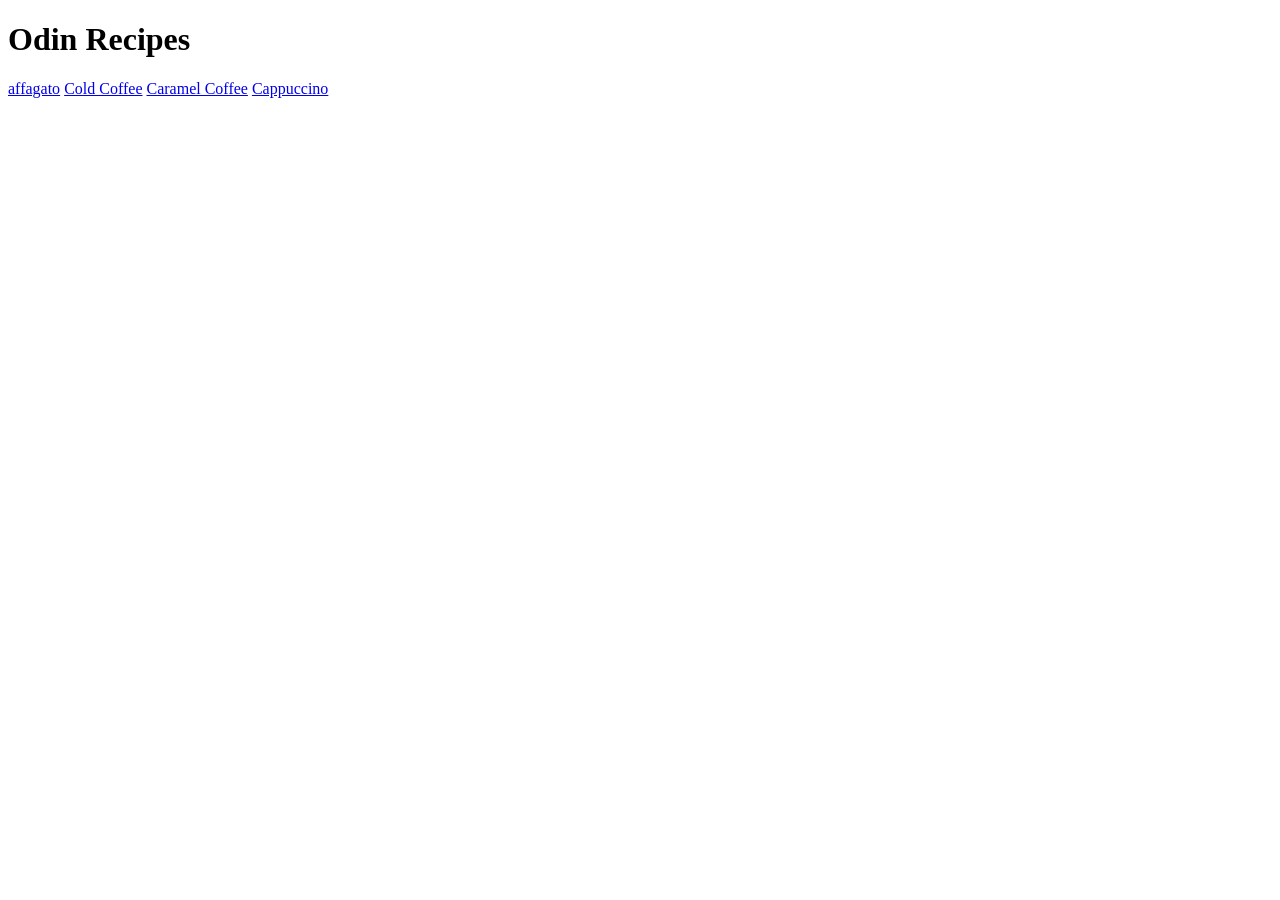
<file: index.html>
<!DOCTYPE html>
<html lang="en">

<head>
    <meta charset="UTF-8">
    <meta name="viewport" content="width=device-width, initial-scale=1.0">
    <title>Odin Recipes</title>
</head>

<body>
    <h1 class="title">Odin Recipes</h1>

    <a href="recipes/affagato.html" class="links">affagato</a>
    <a href="recipes/cold-coffee.html" class="links">Cold Coffee</a>
    <a href="recipes/caramel-coffee.html" class="links">Caramel Coffee</a>
    <a href="recipes/cappuccino.html" class="links">Cappuccino</a>
</body>

</html>
</file>
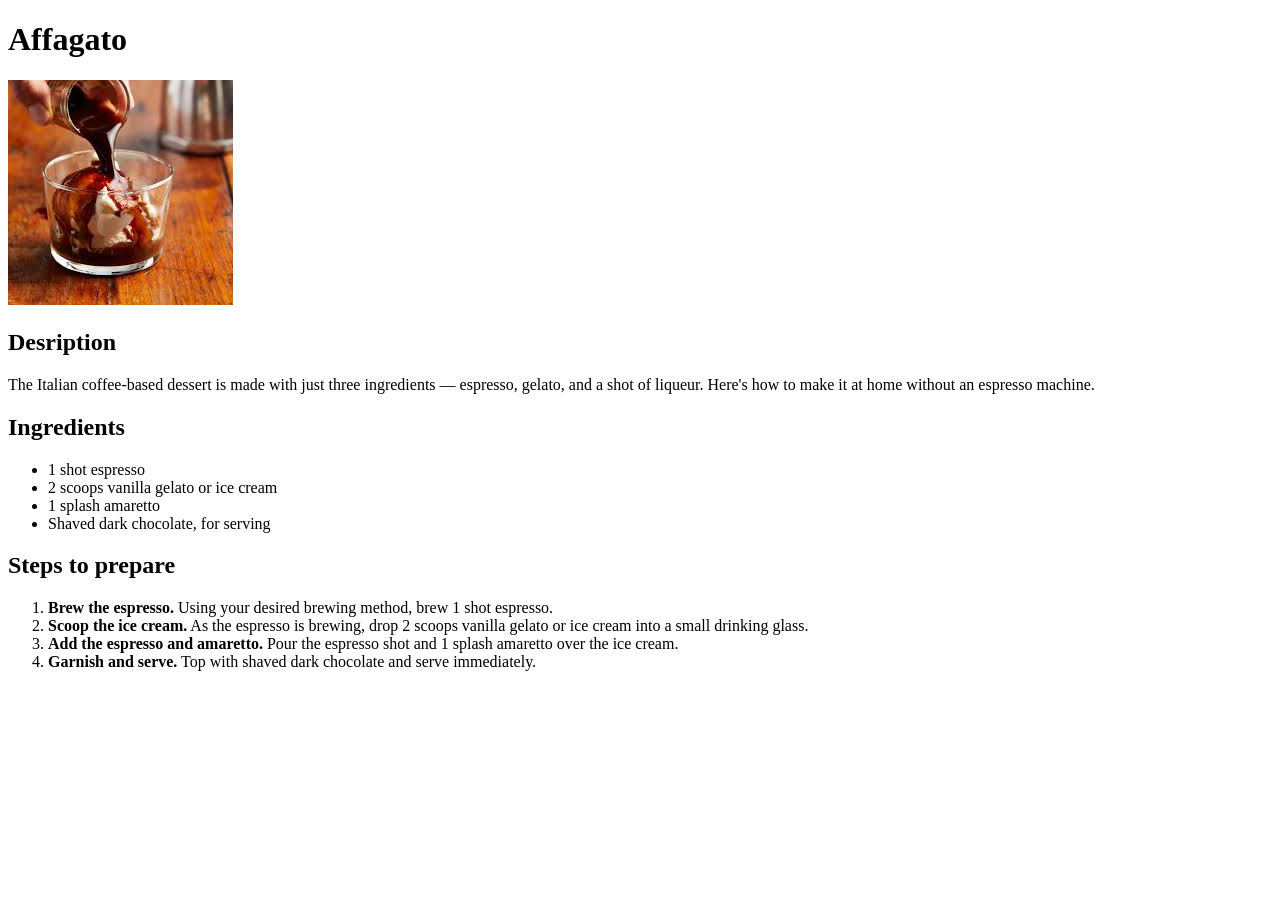
<file: recipes/affagato.html>
<!DOCTYPE html>
<html lang="en">

<head>
    <meta charset="UTF-8">
    <meta name="viewport" content="width=device-width, initial-scale=1.0">
    <title>Odin Recipes | Affagato</title>
</head>

<body>
    <h1 class="recipe-title">Affagato</h1>
    <img src="/images/affagato.jpeg" alt="Affagato main image" class="title-image">

    <h2 class="desc">Desription</h2>
    <p class="short-desc">The Italian coffee-based dessert is made with just three ingredients — espresso, gelato, and a
        shot of liqueur. Here's how to make it at home without an espresso machine.</p>

    <h2 class="ingredients">Ingredients</h2>
    <ul class="ingredients-list">
        <li>1 shot espresso</li>
        <li>2 scoops vanilla gelato or ice cream</li>
        <li>1 splash amaretto</li>
        <li>Shaved dark chocolate, for serving</li>
    </ul>

    <h2 class="steps">Steps to prepare</h2>
    <ol class="steps">
        <li><strong>Brew the espresso.</strong> Using your desired brewing method, brew 1 shot espresso.</li>
        <li><strong>Scoop the ice cream.</strong> As the espresso is brewing, drop 2 scoops vanilla gelato or ice cream
            into a small drinking glass.</li>
        <li><strong>Add the espresso and amaretto.</strong> Pour the espresso shot and 1 splash amaretto over the ice
            cream.</li>
        <li><strong>Garnish and serve.</strong> Top with shaved dark chocolate and serve immediately.</li>
    </ol>


</body>

</html>
</file>
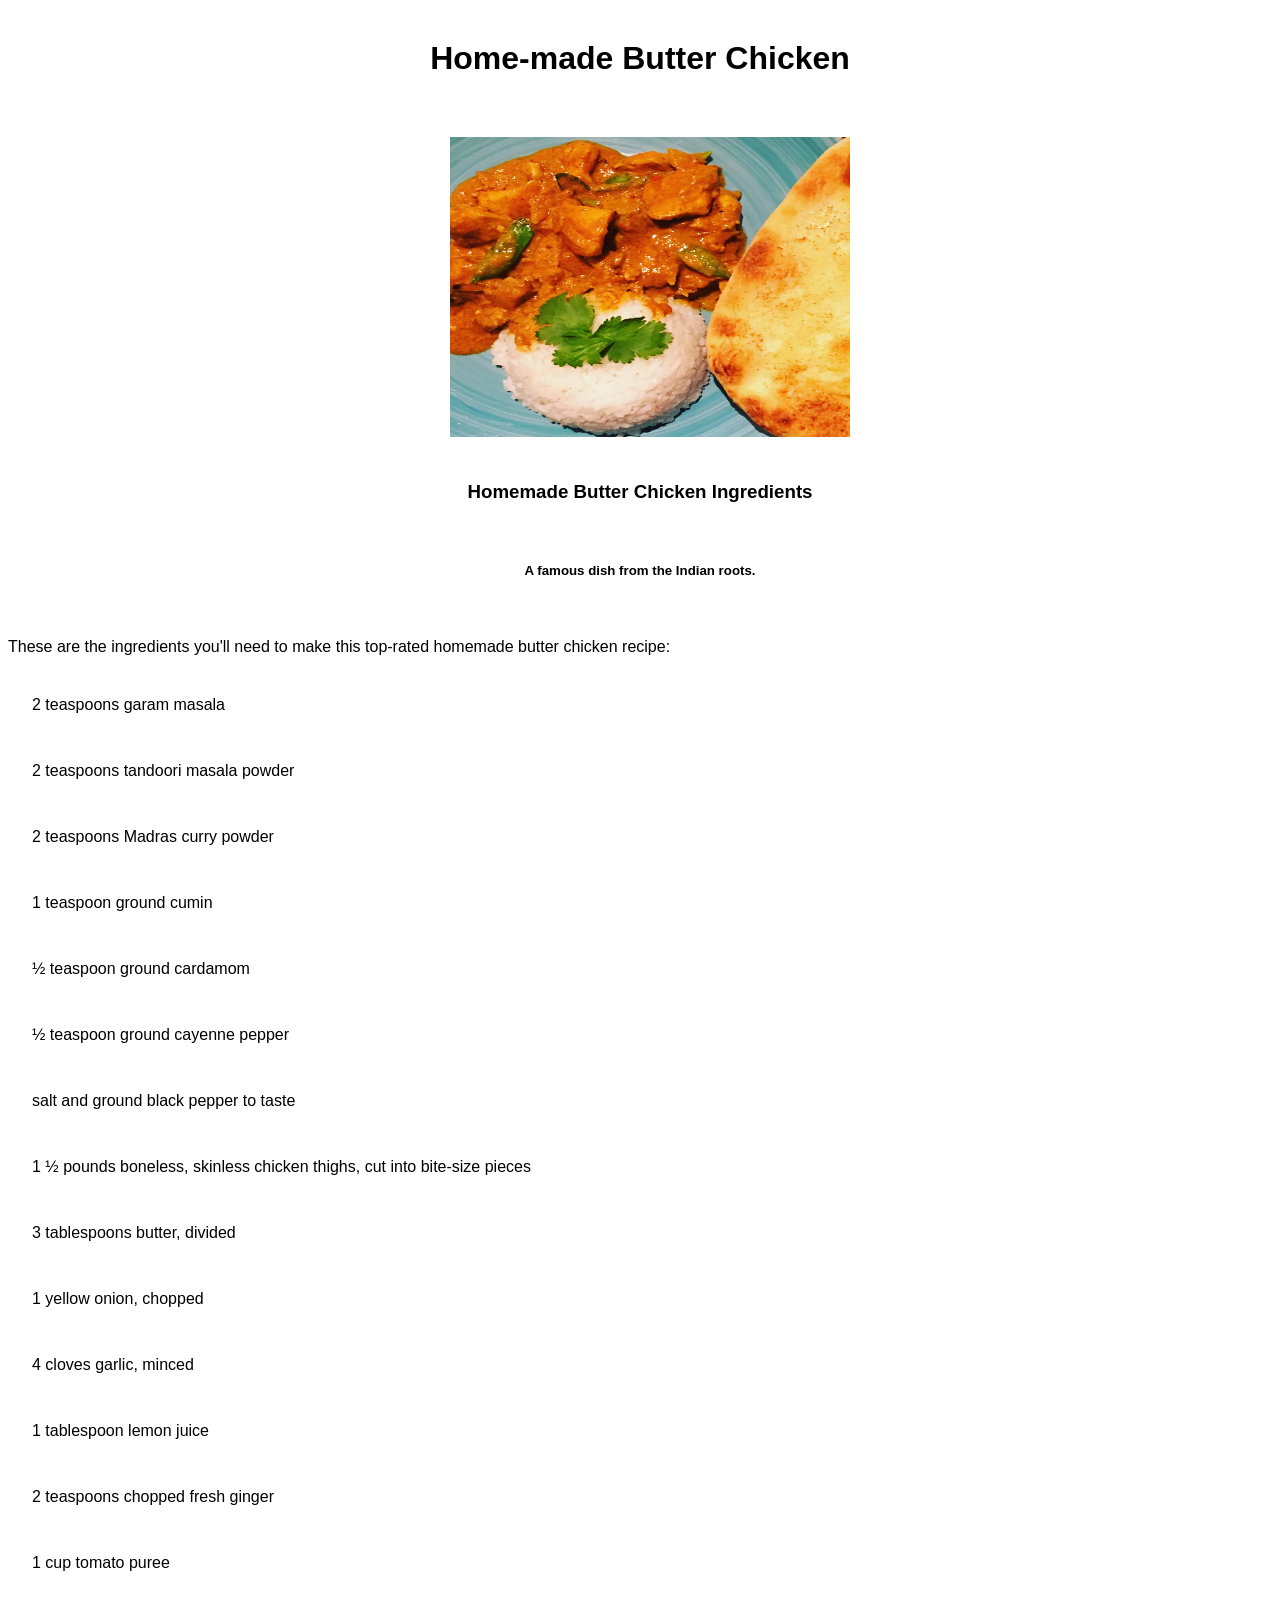
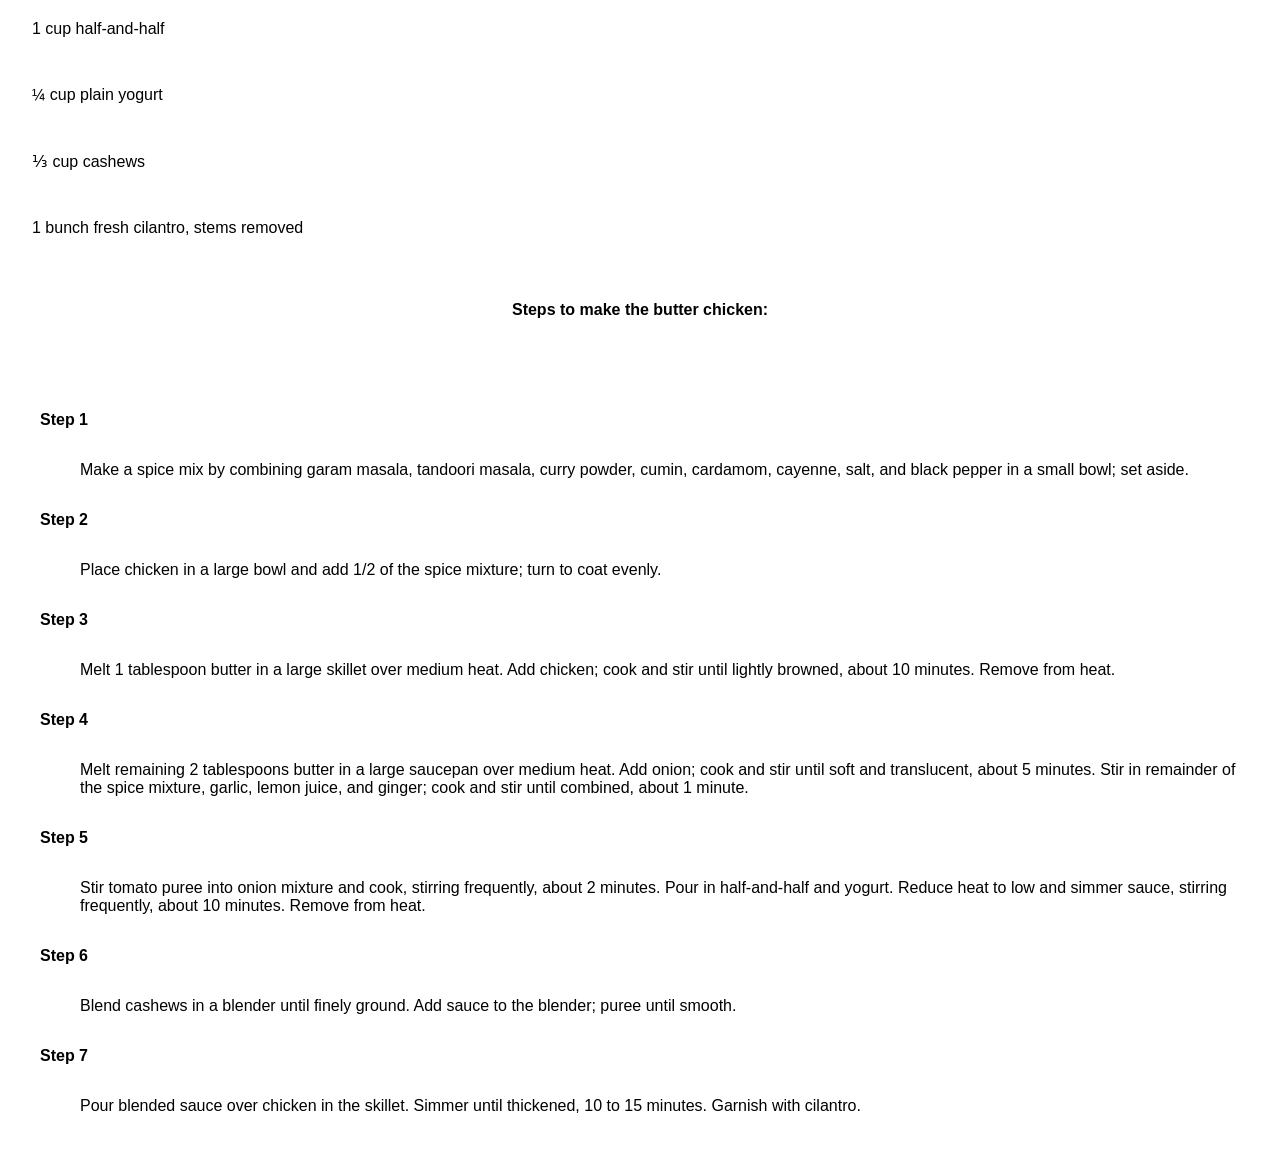
<file: recipes/butter-chicken.html>
<!DOCTYPE html>
<!--[if lt IE 7]>      <html class="no-js lt-ie9 lt-ie8 lt-ie7"> <![endif]-->
<!--[if IE 7]>         <html class="no-js lt-ie9 lt-ie8"> <![endif]-->
<!--[if IE 8]>         <html class="no-js lt-ie9"> <![endif]-->
<!--[if gt IE 8]>      <html class="no-js"> <![endif]-->
<html>

<head>
    <meta charset="utf-8">
    <meta http-equiv="X-UA-Compatible" content="IE=edge">
    <title>Home-made Butter Chicken</title>
    <meta name="description" content="">
    <meta name="viewport" content="width=device-width, initial-scale=1">
    <link rel="stylesheet" href="/styles.css">
</head>

<body>
    <!--[if lt IE 7]>
            <p class="browsehappy">You are using an <strong>outdated</strong> browser. Please <a href="#">upgrade your browser</a> to improve your experience.</p>
        <![endif]-->
    <h1>Home-made Butter Chicken</h1>

    <img src="./img/butter-chicken-img.webp" alt="Lasagna finished image">

    <h3>Homemade Butter Chicken Ingredients</h3>

    <h5>A famous dish from the Indian roots.</h5>
    <p>These are the ingredients you'll need to make this top-rated homemade butter chicken recipe:</p>
    <ol>
        <li>2 teaspoons garam masala</li>
        <li>2 teaspoons tandoori masala powder</li>
        <li>2 teaspoons Madras curry powder</li>
        <li>1 teaspoon ground cumin</li>
        <li>½ teaspoon ground cardamom</li>
        <li>½ teaspoon ground cayenne pepper</li>
        <li>salt and ground black pepper to taste</li>
        <li> 1 ½ pounds boneless, skinless chicken thighs, cut into bite-size pieces</li>
        <li>3 tablespoons butter, divided</li>
        <li>1 yellow onion, chopped</li>
        <li>4 cloves garlic, minced</li>
        <li>1 tablespoon lemon juice</li>
        <li>2 teaspoons chopped fresh ginger</li>
        <li>1 cup tomato puree</li>
        <li>1 cup half-and-half</li>
        <li>¼ cup plain yogurt</li>
        <li>⅓ cup cashews</li>
        <li>1 bunch fresh cilantro, stems removed</li>
    </ol>
    <h4>Steps to make the butter chicken:</h4>
    <dl>
        <dt>Step 1</dt>
        <dd>Make a spice mix by combining garam masala, tandoori masala, curry powder, cumin, cardamom, cayenne, salt,
            and black pepper in a small bowl; set aside.</dd>
        <dt>Step 2</dt>
        <dd>Place chicken in a large bowl and add 1/2 of the spice mixture; turn to coat evenly.</dd>
        <dt>Step 3</dt>
        <dd>Melt 1 tablespoon butter in a large skillet over medium heat. Add chicken; cook and stir until lightly
            browned, about 10 minutes. Remove from heat.</dd>
        <dt>Step 4</dt>
        <dd>Melt remaining 2 tablespoons butter in a large saucepan over medium heat. Add onion; cook and stir until
            soft and translucent, about 5 minutes. Stir in remainder of the spice mixture, garlic, lemon juice, and
            ginger; cook and stir until combined, about 1 minute.</dd>
        <dt>Step 5</dt>
        <dd>Stir tomato puree into onion mixture and cook, stirring frequently, about 2 minutes. Pour in half-and-half
            and yogurt. Reduce heat to low and simmer sauce, stirring frequently, about 10 minutes. Remove from heat.
        </dd>
        <dt>Step 6</dt>
        <dd>Blend cashews in a blender until finely ground. Add sauce to the blender; puree until smooth.</dd>
        <dt>Step 7</dt>
        <dd>Pour blended sauce over chicken in the skillet. Simmer until thickened, 10 to 15 minutes. Garnish with
            cilantro.</dd>
    </dl>

































    <script src="" async defer></script>
</body>

</html>
</file>
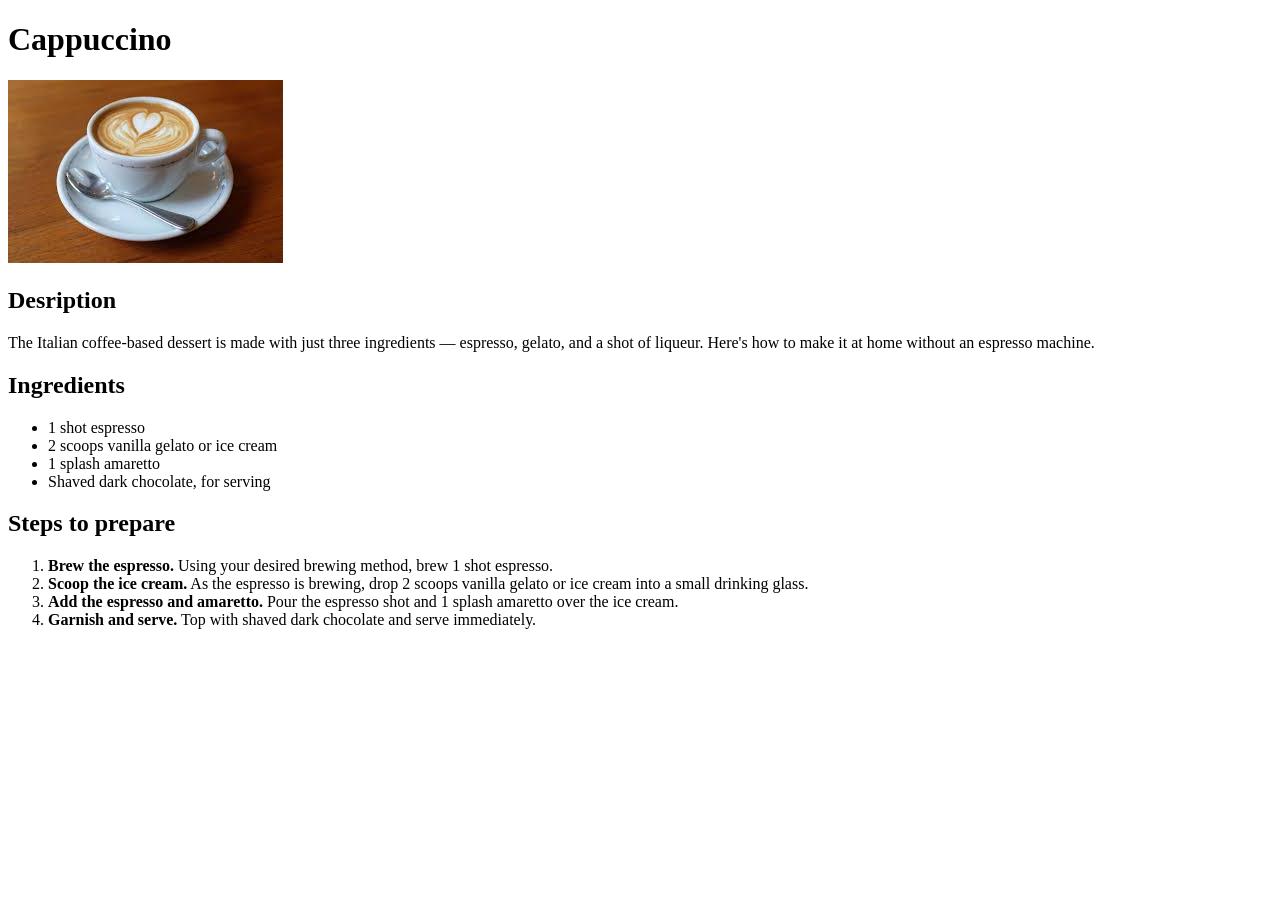
<file: recipes/cappuccino.html>
<!DOCTYPE html>
<html lang="en">

<head>
    <meta charset="UTF-8">
    <meta name="viewport" content="width=device-width, initial-scale=1.0">
    <title>Odin Recipes | Cappuccino</title>
</head>

<body>
    <h1 class="recipe-title">Cappuccino</h1>
    <img src="/images/cappuccino.jpeg" alt="Affagato main image" class="title-image">

    <h2 class="desc">Desription</h2>
    <p class="short-desc">The Italian coffee-based dessert is made with just three ingredients — espresso, gelato, and a
        shot of liqueur. Here's how to make it at home without an espresso machine.</p>

    <h2 class="ingredients">Ingredients</h2>
    <ul class="ingredients-list">
        <li>1 shot espresso</li>
        <li>2 scoops vanilla gelato or ice cream</li>
        <li>1 splash amaretto</li>
        <li>Shaved dark chocolate, for serving</li>
    </ul>

    <h2 class="steps">Steps to prepare</h2>
    <ol class="steps">
        <li><strong>Brew the espresso.</strong> Using your desired brewing method, brew 1 shot espresso.</li>
        <li><strong>Scoop the ice cream.</strong> As the espresso is brewing, drop 2 scoops vanilla gelato or ice cream
            into a small drinking glass.</li>
        <li><strong>Add the espresso and amaretto.</strong> Pour the espresso shot and 1 splash amaretto over the ice
            cream.</li>
        <li><strong>Garnish and serve.</strong> Top with shaved dark chocolate and serve immediately.</li>
    </ol>

</body>

</html>
</file>
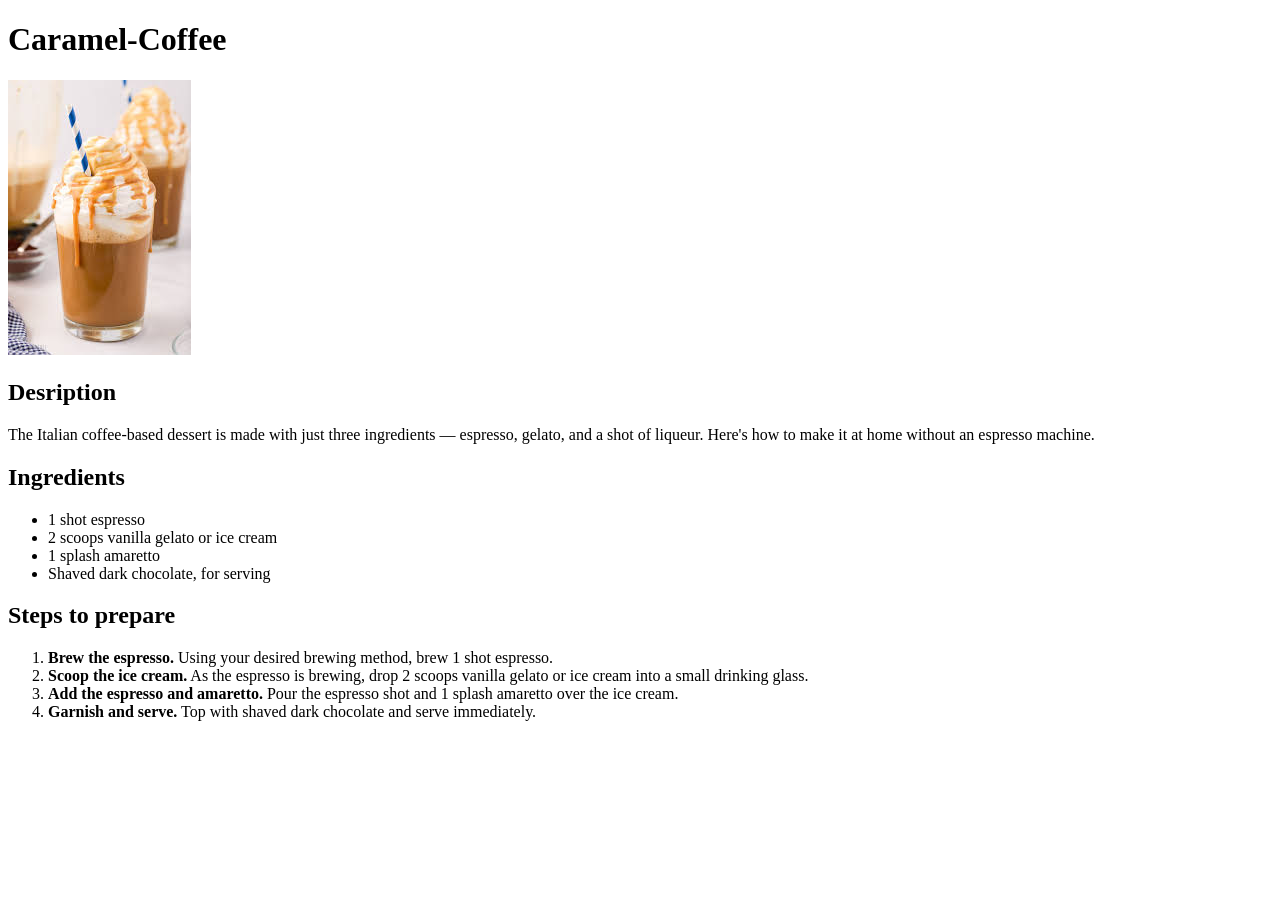
<file: recipes/caramel-coffee.html>
<!DOCTYPE html>
<html lang="en">

<head>
    <meta charset="UTF-8">
    <meta name="viewport" content="width=device-width, initial-scale=1.0">
    <title>Odin Recipes | Caramel-Coffee</title>
</head>

<body>
    <h1 class="recipe-title">Caramel-Coffee</h1>
    <img src="/images/caramel coffee.jpeg" alt="Affagato main image" class="title-image">

    <h2 class="desc">Desription</h2>
    <p class="short-desc">The Italian coffee-based dessert is made with just three ingredients — espresso, gelato, and a
        shot of liqueur. Here's how to make it at home without an espresso machine.</p>

    <h2 class="ingredients">Ingredients</h2>
    <ul class="ingredients-list">
        <li>1 shot espresso</li>
        <li>2 scoops vanilla gelato or ice cream</li>
        <li>1 splash amaretto</li>
        <li>Shaved dark chocolate, for serving</li>
    </ul>

    <h2 class="steps">Steps to prepare</h2>
    <ol class="steps">
        <li><strong>Brew the espresso.</strong> Using your desired brewing method, brew 1 shot espresso.</li>
        <li><strong>Scoop the ice cream.</strong> As the espresso is brewing, drop 2 scoops vanilla gelato or ice cream
            into a small drinking glass.</li>
        <li><strong>Add the espresso and amaretto.</strong> Pour the espresso shot and 1 splash amaretto over the ice
            cream.</li>
        <li><strong>Garnish and serve.</strong> Top with shaved dark chocolate and serve immediately.</li>
    </ol>

</body>

</html>
</file>
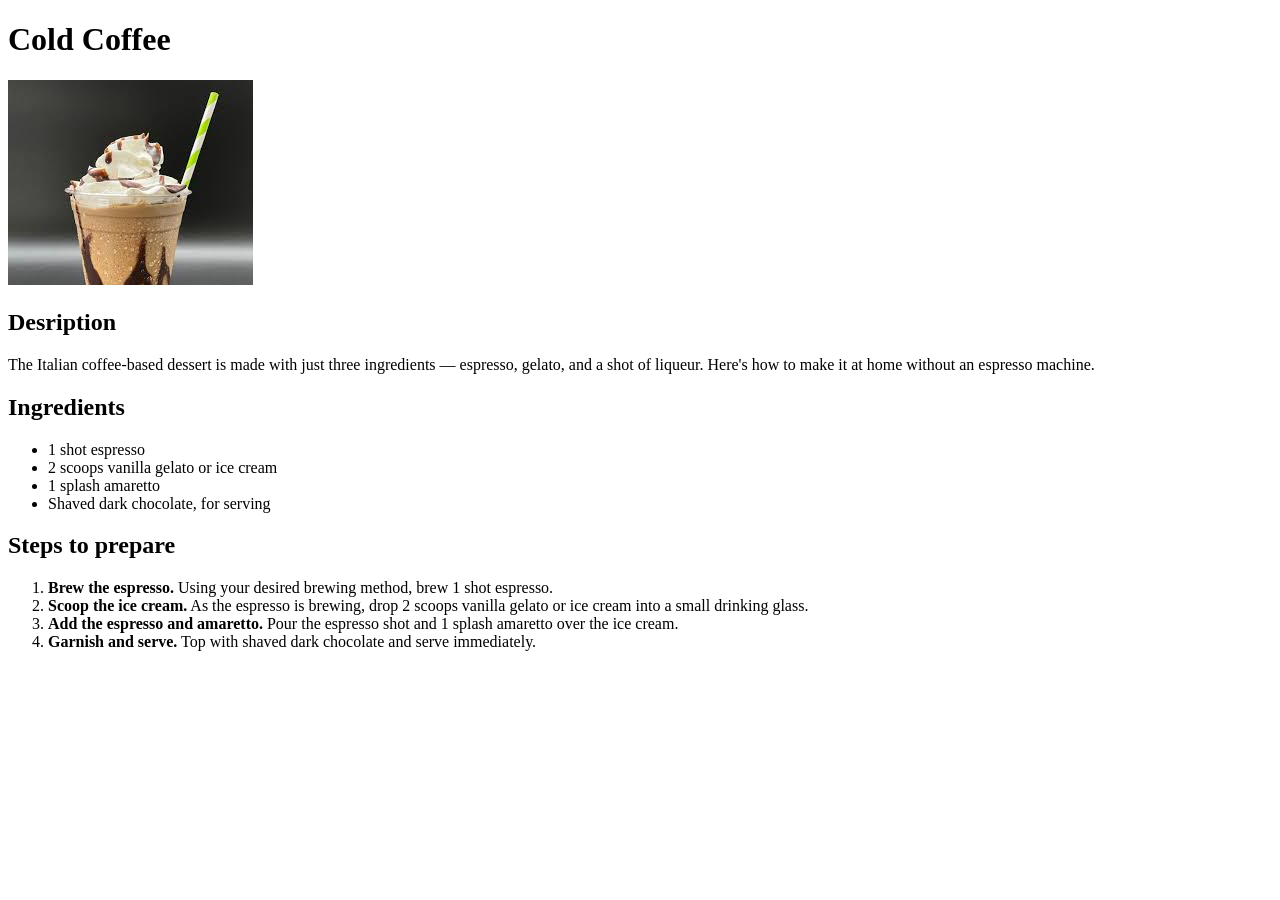
<file: recipes/cold-coffee.html>
<!DOCTYPE html>
<html lang="en">

<head>
    <meta charset="UTF-8">
    <meta name="viewport" content="width=device-width, initial-scale=1.0">
    <title>Odin Recipes | Cold Coffee</title>
</head>

<body>
    <h1 class="recipe-title">Cold Coffee</h1>
    <img src="/images/cold coffee.jpeg" alt="Affagato main image" class="title-image">

    <h2 class="desc">Desription</h2>
    <p class="short-desc">The Italian coffee-based dessert is made with just three ingredients — espresso, gelato, and a
        shot of liqueur. Here's how to make it at home without an espresso machine.</p>

    <h2 class="ingredients">Ingredients</h2>
    <ul class="ingredients-list">
        <li>1 shot espresso</li>
        <li>2 scoops vanilla gelato or ice cream</li>
        <li>1 splash amaretto</li>
        <li>Shaved dark chocolate, for serving</li>
    </ul>

    <h2 class="steps">Steps to prepare</h2>
    <ol class="steps">
        <li><strong>Brew the espresso.</strong> Using your desired brewing method, brew 1 shot espresso.</li>
        <li><strong>Scoop the ice cream.</strong> As the espresso is brewing, drop 2 scoops vanilla gelato or ice cream
            into a small drinking glass.</li>
        <li><strong>Add the espresso and amaretto.</strong> Pour the espresso shot and 1 splash amaretto over the ice
            cream.</li>
        <li><strong>Garnish and serve.</strong> Top with shaved dark chocolate and serve immediately.</li>
    </ol>

</body>

</html>
</file>
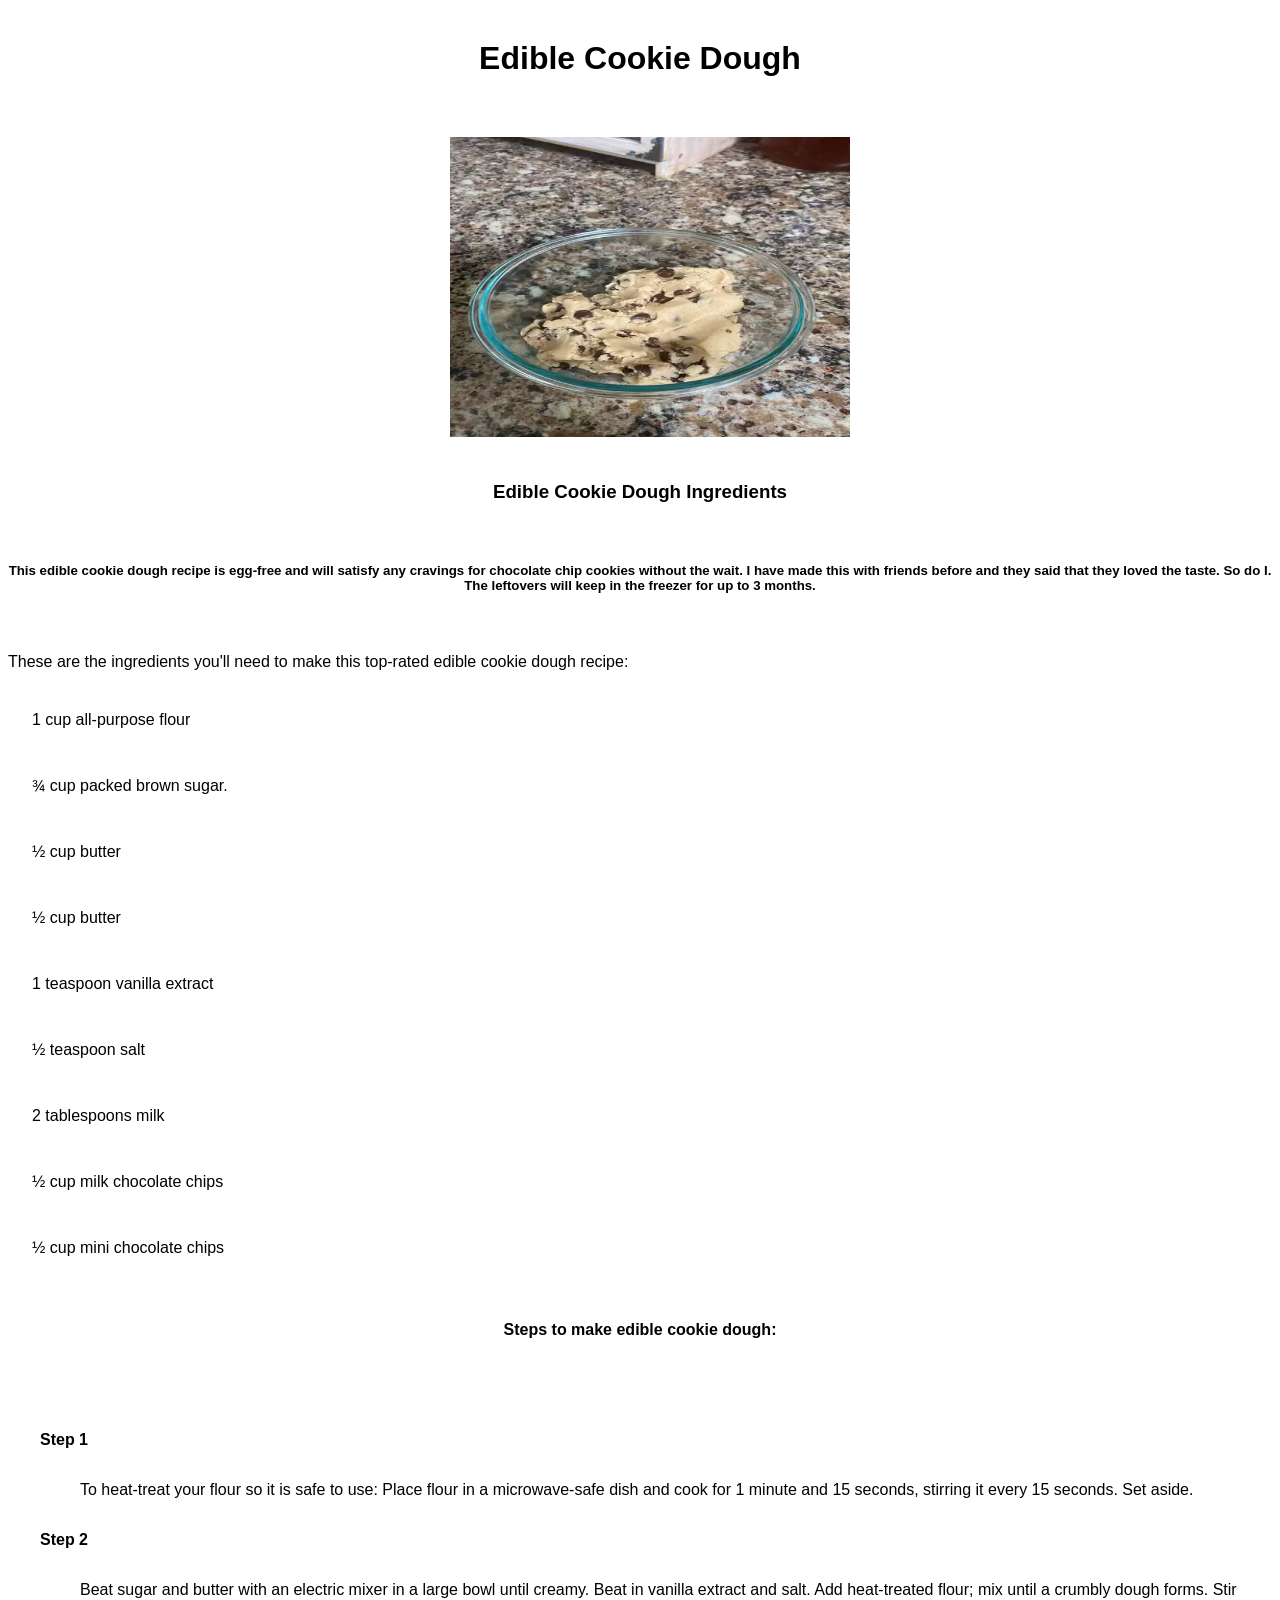
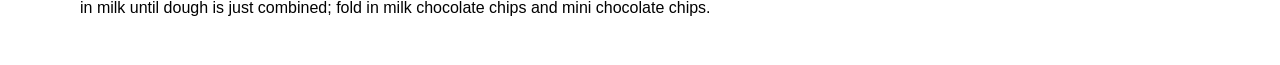
<file: recipes/edible-cookie-dough.html>
<!DOCTYPE html>
<!--[if lt IE 7]>      <html class="no-js lt-ie9 lt-ie8 lt-ie7"> <![endif]-->
<!--[if IE 7]>         <html class="no-js lt-ie9 lt-ie8"> <![endif]-->
<!--[if IE 8]>         <html class="no-js lt-ie9"> <![endif]-->
<!--[if gt IE 8]>      <html class="no-js"> <!--<![endif]-->
<html>

<head>
    <meta charset="utf-8">
    <meta http-equiv="X-UA-Compatible" content="IE=edge">
    <title>Edible Cookie Dough</title>
    <meta name="description" content="">
    <meta name="viewport" content="width=device-width, initial-scale=1">
    <link rel="stylesheet" href="/styles.css">
</head>

<body>
    <h1>Edible Cookie Dough</h1>
    <img src="./img/edible-cookie-dough-img.webp" alt="Edible cookie dough">

    <h3>Edible Cookie Dough Ingredients</h3>
    <h5>This edible cookie dough recipe is egg-free and will satisfy any cravings for chocolate chip cookies without the
        wait. I have made this with friends before and they said that they loved the taste. So do I. The leftovers will
        keep in the freezer for up to 3 months.</h5>
    <p>These are the ingredients you'll need to make this top-rated edible cookie dough recipe:</p>
    <ol>
        <li>1 cup all-purpose flour</li>
        <li>¾ cup packed brown sugar.</li>
        <li>½ cup butter</li>
        <li>½ cup butter</li>
        <li>1 teaspoon vanilla extract</li>
        <li>½ teaspoon salt</li>
        <li>2 tablespoons milk</li>
        <li>½ cup milk chocolate chips</li>
        <li>½ cup mini chocolate chips</li>
    </ol>
    <h4>Steps to make edible cookie dough:</h4>
    <dl>
        <dt>Step 1</dt>
        <dd>To heat-treat your flour so it is safe to use: Place flour in a microwave-safe dish and cook for 1 minute
            and 15 seconds, stirring it every 15 seconds. Set aside.</dd>
        <dt>Step 2</dt>
        <dd>Beat sugar and butter with an electric mixer in a large bowl until creamy. Beat in vanilla extract and salt.
            Add heat-treated flour; mix until a crumbly dough forms. Stir in milk until dough is just combined; fold in
            milk chocolate chips and mini chocolate chips.</dd>
    </dl>

    <script src="" async defer></script>
</body>

</html>
</file>
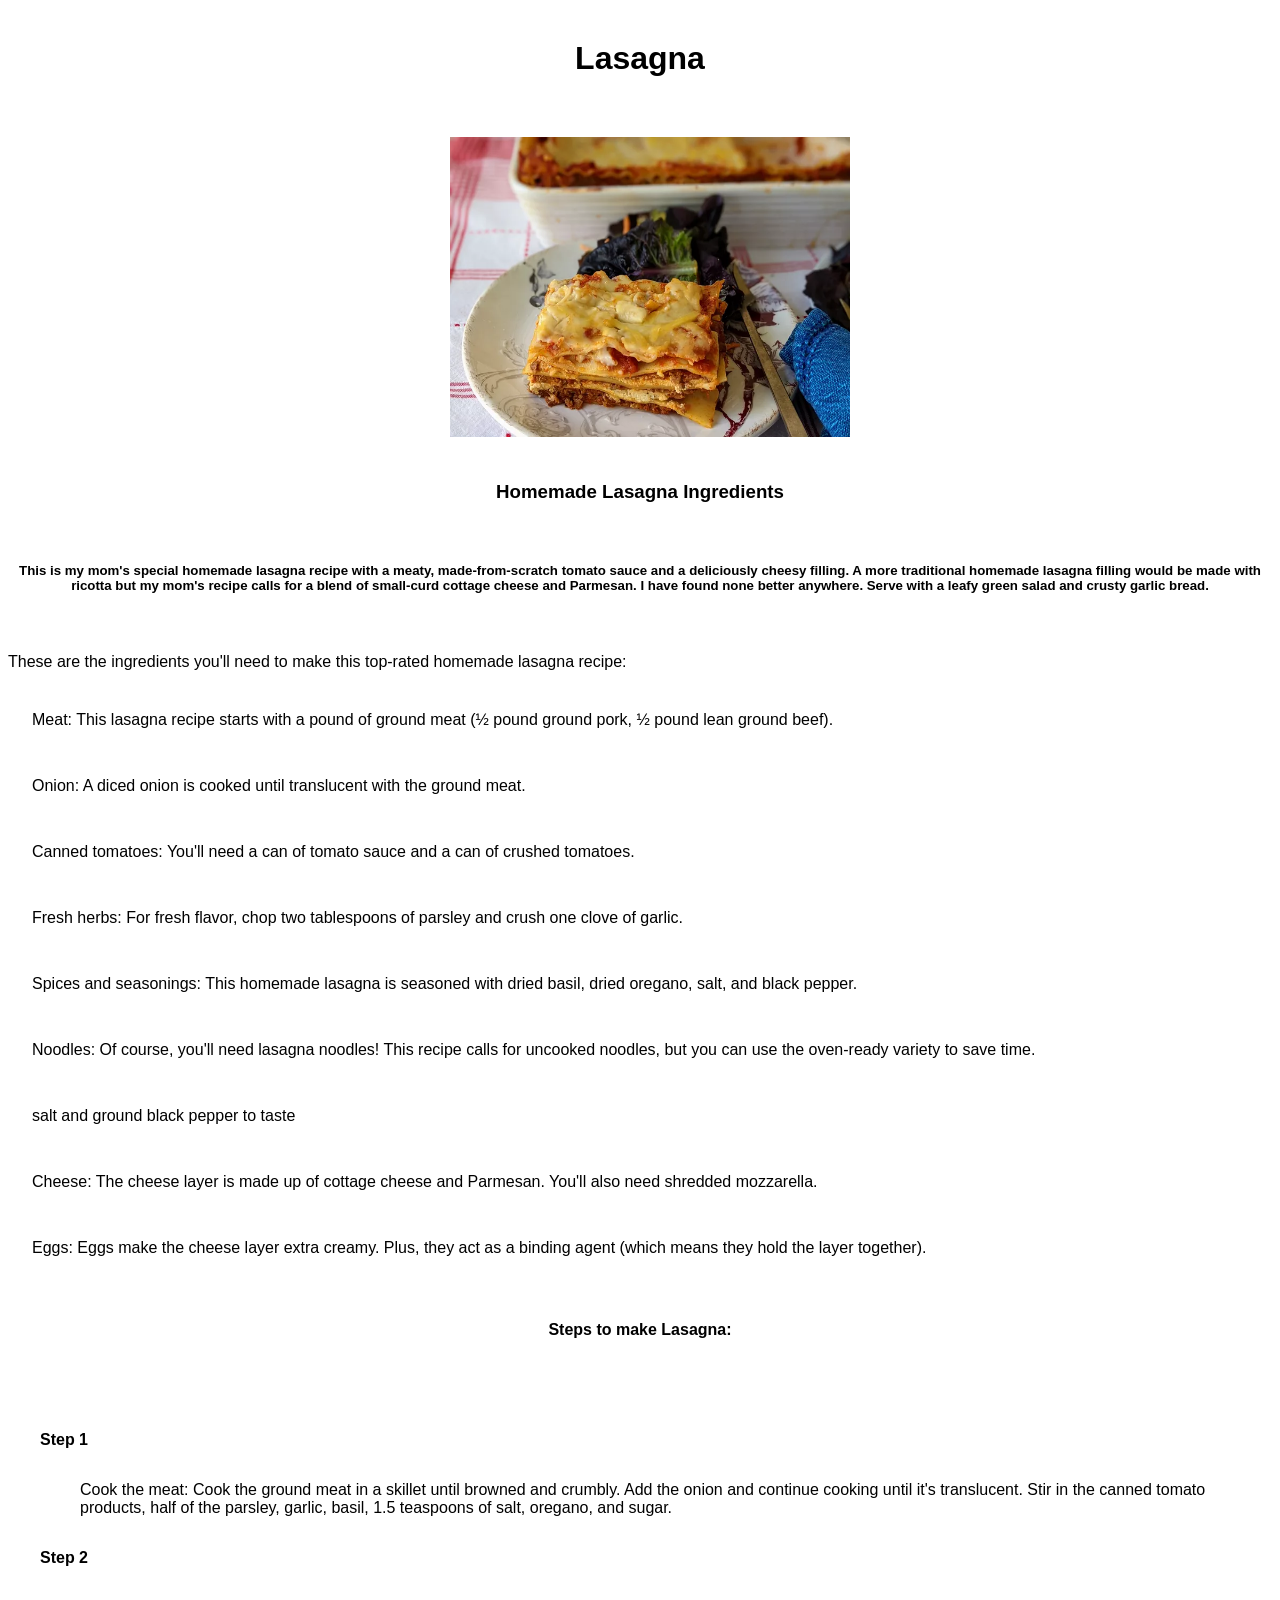
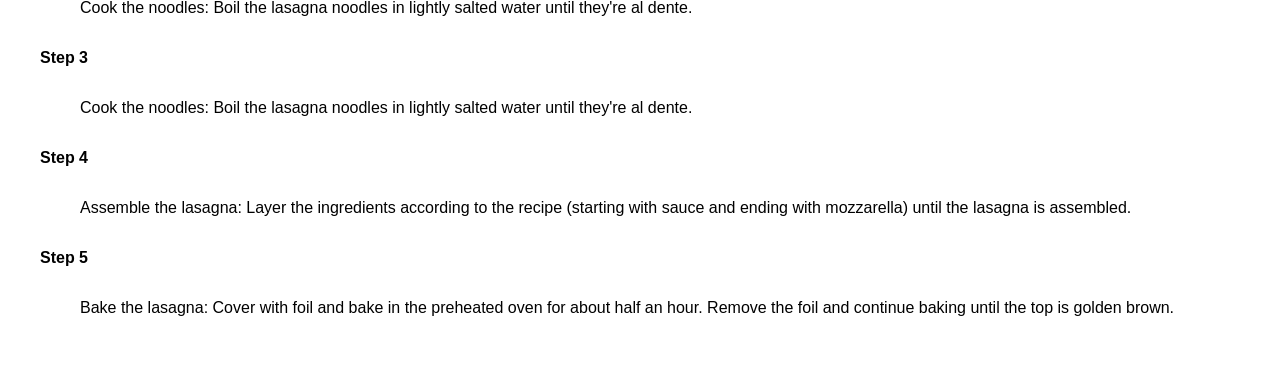
<file: recipes/lasagna.html>
<!DOCTYPE html>
<!--[if lt IE 7]>      <html class="no-js lt-ie9 lt-ie8 lt-ie7"> <![endif]-->
<!--[if IE 7]>         <html class="no-js lt-ie9 lt-ie8"> <![endif]-->
<!--[if IE 8]>         <html class="no-js lt-ie9"> <![endif]-->
<!--[if gt IE 8]>      <html class="no-js"> <![endif]-->
<html>

<head>
    <meta charset="utf-8">
    <meta http-equiv="X-UA-Compatible" content="IE=edge">
    <title>Lasagna</title>
    <meta name="description" content="">
    <meta name="viewport" content="width=device-width, initial-scale=1">
    <link rel="stylesheet" href="/styles.css">
</head>

<body>
    <!--[if lt IE 7]>
            <p class="browsehappy">You are using an <strong>outdated</strong> browser. Please <a href="#">upgrade your browser</a> to improve your experience.</p>
        <![endif]-->
    <h1>Lasagna</h1>

    <img src="./img/lasagna-img.webp" alt="Lasagna finished image">

    <h3>Homemade Lasagna Ingredients</h3>
    <h5>This is my mom's special homemade lasagna recipe with a meaty, made-from-scratch tomato sauce and a deliciously
        cheesy filling. A more traditional homemade lasagna filling would be made with ricotta but my mom's recipe calls
        for a blend of small-curd cottage cheese and Parmesan. I have found none better anywhere. Serve with a leafy
        green salad and crusty garlic bread.</h5>
    <p>These are the ingredients you'll need to make this top-rated homemade lasagna recipe:</p>
    <ol>
        <li>Meat: This lasagna recipe starts with a pound of ground meat (½ pound ground pork, ½ pound lean ground
            beef).</li>
        <li>Onion: A diced onion is cooked until translucent with the ground meat.</li>
        <li>Canned tomatoes: You'll need a can of tomato sauce and a can of crushed tomatoes.</li>
        <li>Fresh herbs: For fresh flavor, chop two tablespoons of parsley and crush one clove of garlic.</li>
        <li>Spices and seasonings: This homemade lasagna is seasoned with dried basil, dried oregano, salt, and black
            pepper.</li>
        <li>Noodles: Of course, you'll need lasagna noodles! This recipe calls for uncooked noodles, but you can use the
            oven-ready variety to save time.</li>
        <li>salt and ground black pepper to taste</li>
        <li>Cheese: The cheese layer is made up of cottage cheese and Parmesan. You'll also need shredded mozzarella.
        </li>
        <li>Eggs: Eggs make the cheese layer extra creamy. Plus, they act as a binding agent (which means they hold the
            layer together).</li>
    </ol>
    <h4>Steps to make Lasagna:</h4>
    <dl>
        <dt>Step 1</dt>
        <dd>Cook the meat: Cook the ground meat in a skillet until browned and crumbly. Add the onion and continue
            cooking until it's translucent. Stir in the canned tomato products, half of the parsley, garlic, basil, 1.5
            teaspoons of salt, oregano, and sugar.</dd>
        <dt>Step 2</dt>
        <dd>Cook the noodles: Boil the lasagna noodles in lightly salted water until they're al dente.</dd>
        <dt>Step 3</dt>
        <dd>Cook the noodles: Boil the lasagna noodles in lightly salted water until they're al dente.</dd>
        <dt>Step 4</dt>
        <dd>Assemble the lasagna: Layer the ingredients according to the recipe (starting with sauce and ending with
            mozzarella) until the lasagna is assembled.</dd>
        <dt>Step 5</dt>
        <dd>Bake the lasagna: Cover with foil and bake in the preheated oven for about half an hour. Remove the foil and
            continue baking until the top is golden brown.</dd>
        <script src="" async defer></script>
</body>

</html>
</file>
<file: styles.css>
*{

    padding: 0;
    font-family: Helvetica, sans-serif;
}


h1, h2,h3,h4,h5,h6{
    text-align: center;
    margin-top: 40px;
    margin-bottom: 60px;
}

ul{
    text-align: center;
    margin-top: 60px;
}

ol{
    
}
li{
    padding: 24px;
    list-style:circle;
}

a{  
    padding: 24px;
    text-decoration: none;
    color: black;
    
}

a:hover{
    background-color: burlywood;
    color:brown;
}

dl,dt,dd{
    padding: 16px;
}

dt{
    font-weight: bold;
}

img{
    width: 400px;
    height: 300px;  
    margin-left: 35%;
}
</file>
